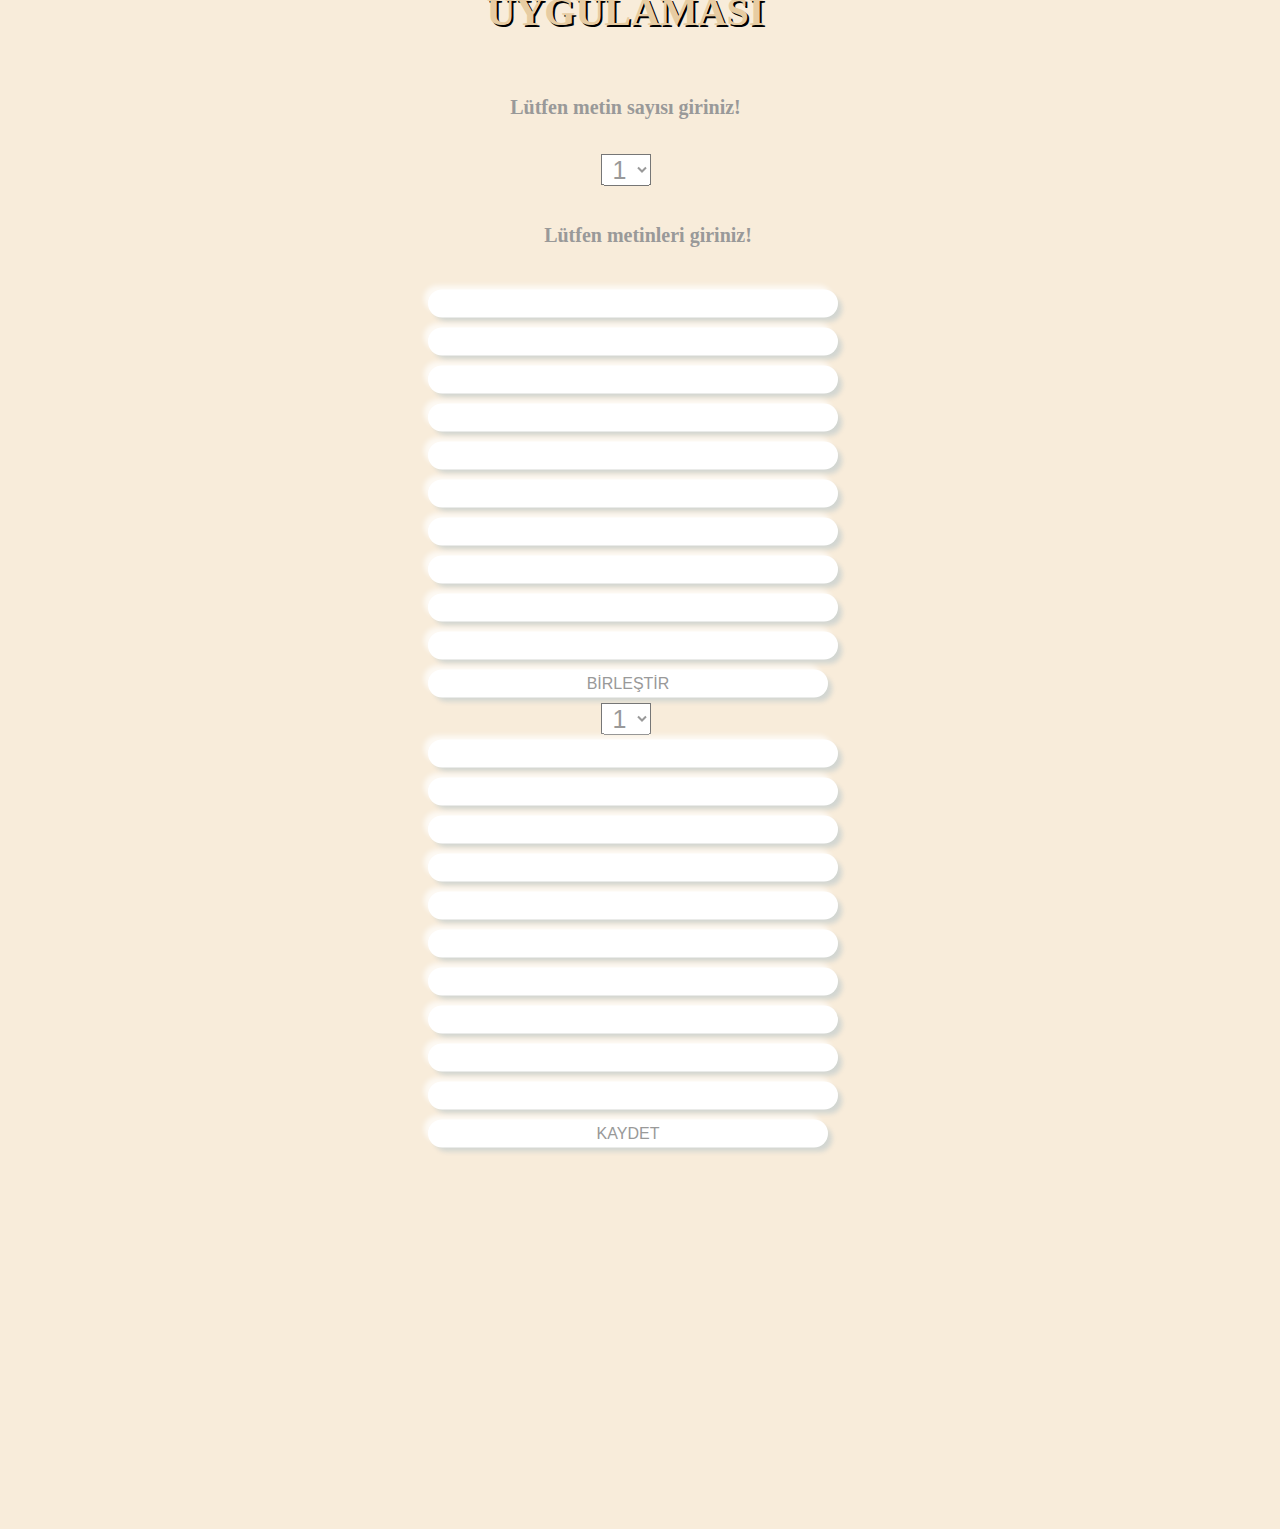
<file: metinBirlestirme/target/JavaMongoDbAuthentication-1.0-SNAPSHOT/index.html>
<!DOCTYPE html>
<html>
   
    <script>      
      function degistir2(){
    var status = document.getElementById("seceneksayisi2");
     if(status.value === "1"){
     document.getElementById("met11").style.visibility="visible";
     document.getElementById("met12").style.visibility="hidden";
     document.getElementById("met13").style.visibility="hidden";
     document.getElementById("met14").style.visibility="hidden";
     document.getElementById("met15").style.visibility="hidden";
     document.getElementById("met16").style.visibility="hidden";
     document.getElementById("met17").style.visibility="hidden";
     document.getElementById("met18").style.visibility="hidden";
     document.getElementById("met19").style.visibility="hidden";
     document.getElementById("met20").style.visibility="hidden"; 
    }
    if(status.value === "2"){
     document.getElementById("met11").style.visibility="visible";
     document.getElementById("met12").style.visibility="visible";
     document.getElementById("met13").style.visibility="hidden";
     document.getElementById("met14").style.visibility="hidden";
     document.getElementById("met15").style.visibility="hidden";
     document.getElementById("met16").style.visibility="hidden";
     document.getElementById("met17").style.visibility="hidden";
     document.getElementById("met18").style.visibility="hidden";
     document.getElementById("met19").style.visibility="hidden";
     document.getElementById("met20").style.visibility="hidden"; 
    }
    if(status.value === "3"){
     document.getElementById("met11").style.visibility="visible";
     document.getElementById("met12").style.visibility="visible";
     document.getElementById("met13").style.visibility="visible";
     document.getElementById("met14").style.visibility="hidden";
     document.getElementById("met15").style.visibility="hidden";
     document.getElementById("met16").style.visibility="hidden";
     document.getElementById("met17").style.visibility="hidden";
     document.getElementById("met18").style.visibility="hidden";
     document.getElementById("met19").style.visibility="hidden";
     document.getElementById("met20").style.visibility="hidden"; 
    }
    if(status.value === "4"){
     document.getElementById("met11").style.visibility="visible";
     document.getElementById("met12").style.visibility="visible";
     document.getElementById("met13").style.visibility="visible";
     document.getElementById("met14").style.visibility="visible";
     document.getElementById("met15").style.visibility="hidden";
     document.getElementById("met16").style.visibility="hidden";
     document.getElementById("met17").style.visibility="hidden";
     document.getElementById("met18").style.visibility="hidden";
     document.getElementById("met19").style.visibility="hidden";
     document.getElementById("met20").style.visibility="hidden"; 
    }
    if(status.value === "5"){
     document.getElementById("met11").style.visibility="visible";
     document.getElementById("met12").style.visibility="visible";
     document.getElementById("met13").style.visibility="visible";
     document.getElementById("met14").style.visibility="visible";
     document.getElementById("met15").style.visibility="visible";
     document.getElementById("met16").style.visibility="hidden";
     document.getElementById("met17").style.visibility="hidden";
     document.getElementById("met18").style.visibility="hidden";
     document.getElementById("met19").style.visibility="hidden";
     document.getElementById("met20").style.visibility="hidden"; 
    }
    if(status.value === "6"){
     document.getElementById("met11").style.visibility="visible";
     document.getElementById("met12").style.visibility="visible";
     document.getElementById("met13").style.visibility="visible";
     document.getElementById("met14").style.visibility="visible";
     document.getElementById("met15").style.visibility="visible";
     document.getElementById("met16").style.visibility="visible";
     document.getElementById("met17").style.visibility="hidden";
     document.getElementById("met18").style.visibility="hidden";
     document.getElementById("met19").style.visibility="hidden";
     document.getElementById("met20").style.visibility="hidden"; 
    }
    if(status.value === "7"){
     document.getElementById("met11").style.visibility="visible";
     document.getElementById("met12").style.visibility="visible";
     document.getElementById("met13").style.visibility="visible";
     document.getElementById("met14").style.visibility="visible";
     document.getElementById("met15").style.visibility="visible";
     document.getElementById("met16").style.visibility="visible";
     document.getElementById("met17").style.visibility="visible";
     document.getElementById("met18").style.visibility="hidden";
     document.getElementById("met19").style.visibility="hidden";
     document.getElementById("met20").style.visibility="hidden"; 
    }
    if(status.value === "8"){
     document.getElementById("met11").style.visibility="visible";
     document.getElementById("met12").style.visibility="visible";
     document.getElementById("met13").style.visibility="visible";
     document.getElementById("met14").style.visibility="visible";
     document.getElementById("met15").style.visibility="visible";
     document.getElementById("met16").style.visibility="visible";
     document.getElementById("met17").style.visibility="visible";
     document.getElementById("met18").style.visibility="visible";
     document.getElementById("met19").style.visibility="hidden";
     document.getElementById("met20").style.visibility="hidden"; 
    }
    if(status.value === "9"){
     document.getElementById("met11").style.visibility="visible";
     document.getElementById("met12").style.visibility="visible";
     document.getElementById("met13").style.visibility="visible";
     document.getElementById("met14").style.visibility="visible";
     document.getElementById("met15").style.visibility="visible";
     document.getElementById("met16").style.visibility="visible";
     document.getElementById("met17").style.visibility="visible";
     document.getElementById("met18").style.visibility="visible";
     document.getElementById("met19").style.visibility="visible";
     document.getElementById("met20").style.visibility="hidden"; 
    }
    if(status.value === "10"){
     document.getElementById("met11").style.visibility="visible";
     document.getElementById("met12").style.visibility="visible";
     document.getElementById("met13").style.visibility="visible";
     document.getElementById("met14").style.visibility="visible";
     document.getElementById("met15").style.visibility="visible";
     document.getElementById("met16").style.visibility="visible";
     document.getElementById("met17").style.visibility="visible";
     document.getElementById("met18").style.visibility="visible";
     document.getElementById("met19").style.visibility="visible";
     document.getElementById("met20").style.visibility="visible"; 
  
    }




}
    
    </script>
    <script>      
      function degistir(){
    var status = document.getElementById("seceneksayisi");
     if(status.value === "1"){
     document.getElementById("met1").style.visibility="visible";
     document.getElementById("met2").style.visibility="hidden";
     document.getElementById("met3").style.visibility="hidden";
     document.getElementById("met4").style.visibility="hidden";
     document.getElementById("met5").style.visibility="hidden";
     document.getElementById("met6").style.visibility="hidden";
     document.getElementById("met7").style.visibility="hidden";
     document.getElementById("met8").style.visibility="hidden";
     document.getElementById("met9").style.visibility="hidden";
     document.getElementById("met10").style.visibility="hidden"; 
    }
    if(status.value === "2"){
     document.getElementById("met1").style.visibility="visible";
     document.getElementById("met2").style.visibility="visible";
     document.getElementById("met3").style.visibility="hidden";
     document.getElementById("met4").style.visibility="hidden";
     document.getElementById("met5").style.visibility="hidden";
     document.getElementById("met6").style.visibility="hidden";
     document.getElementById("met7").style.visibility="hidden";
     document.getElementById("met8").style.visibility="hidden";
     document.getElementById("met9").style.visibility="hidden";
     document.getElementById("met10").style.visibility="hidden"; 
    }
    if(status.value === "3"){
     document.getElementById("met1").style.visibility="visible";
     document.getElementById("met2").style.visibility="visible";
     document.getElementById("met3").style.visibility="visible";
     document.getElementById("met4").style.visibility="hidden";
     document.getElementById("met5").style.visibility="hidden";
     document.getElementById("met6").style.visibility="hidden";
     document.getElementById("met7").style.visibility="hidden";
     document.getElementById("met8").style.visibility="hidden";
     document.getElementById("met9").style.visibility="hidden";
     document.getElementById("met10").style.visibility="hidden"; 
    }
    if(status.value === "4"){
     document.getElementById("met1").style.visibility="visible";
     document.getElementById("met2").style.visibility="visible";
     document.getElementById("met3").style.visibility="visible";
     document.getElementById("met4").style.visibility="visible";
     document.getElementById("met5").style.visibility="hidden";
     document.getElementById("met6").style.visibility="hidden";
     document.getElementById("met7").style.visibility="hidden";
     document.getElementById("met8").style.visibility="hidden";
     document.getElementById("met9").style.visibility="hidden";
     document.getElementById("met10").style.visibility="hidden"; 
    }
    if(status.value === "5"){
     document.getElementById("met1").style.visibility="visible";
     document.getElementById("met2").style.visibility="visible";
     document.getElementById("met3").style.visibility="visible";
     document.getElementById("met4").style.visibility="visible";
     document.getElementById("met5").style.visibility="visible";
     document.getElementById("met6").style.visibility="hidden";
     document.getElementById("met7").style.visibility="hidden";
     document.getElementById("met8").style.visibility="hidden";
     document.getElementById("met9").style.visibility="hidden";
     document.getElementById("met10").style.visibility="hidden"; 
    }
    if(status.value === "6"){
     document.getElementById("met1").style.visibility="visible";
     document.getElementById("met2").style.visibility="visible";
     document.getElementById("met3").style.visibility="visible";
     document.getElementById("met4").style.visibility="visible";
     document.getElementById("met5").style.visibility="visible";
     document.getElementById("met6").style.visibility="visible";
     document.getElementById("met7").style.visibility="hidden";
     document.getElementById("met8").style.visibility="hidden";
     document.getElementById("met9").style.visibility="hidden";
     document.getElementById("met10").style.visibility="hidden"; 
    }
    if(status.value === "7"){
     document.getElementById("met1").style.visibility="visible";
     document.getElementById("met2").style.visibility="visible";
     document.getElementById("met3").style.visibility="visible";
     document.getElementById("met4").style.visibility="visible";
     document.getElementById("met5").style.visibility="visible";
     document.getElementById("met6").style.visibility="visible";
     document.getElementById("met7").style.visibility="visible";
     document.getElementById("met8").style.visibility="hidden";
     document.getElementById("met9").style.visibility="hidden";
     document.getElementById("met10").style.visibility="hidden"; 
    }
    if(status.value === "8"){
     document.getElementById("met1").style.visibility="visible";
     document.getElementById("met2").style.visibility="visible";
     document.getElementById("met3").style.visibility="visible";
     document.getElementById("met4").style.visibility="visible";
     document.getElementById("met5").style.visibility="visible";
     document.getElementById("met6").style.visibility="visible";
     document.getElementById("met7").style.visibility="visible";
     document.getElementById("met8").style.visibility="visible";
     document.getElementById("met9").style.visibility="hidden";
     document.getElementById("met10").style.visibility="hidden"; 
    }
    if(status.value === "9"){
     document.getElementById("met1").style.visibility="visible";
     document.getElementById("met2").style.visibility="visible";
     document.getElementById("met3").style.visibility="visible";
     document.getElementById("met4").style.visibility="visible";
     document.getElementById("met5").style.visibility="visible";
     document.getElementById("met6").style.visibility="visible";
     document.getElementById("met7").style.visibility="visible";
     document.getElementById("met8").style.visibility="visible";
     document.getElementById("met9").style.visibility="visible";
     document.getElementById("met10").style.visibility="hidden"; 
    }
    if(status.value === "10"){
     document.getElementById("met1").style.visibility="visible";
     document.getElementById("met2").style.visibility="visible";
     document.getElementById("met3").style.visibility="visible";
     document.getElementById("met4").style.visibility="visible";
     document.getElementById("met5").style.visibility="visible";
     document.getElementById("met6").style.visibility="visible";
     document.getElementById("met7").style.visibility="visible";
     document.getElementById("met8").style.visibility="visible";
     document.getElementById("met9").style.visibility="visible";
     document.getElementById("met10").style.visibility="visible"; 
  
    }




}
    
    </script>
    <head>
    <link href="css/style.css" rel="stylesheet" type="text/css"/>
    <meta charset="UTF-8">
    <meta name="viewport" content="width=device-width, initial-scale=1.0">
</head>
<body>

    
        <form >
    
 
                <h1> METİN BİRLEŞTİRME UYGULAMASI</h1><br/>
                <h2> Lütfen metin sayısı giriniz!</h2><br/>
        
            <select  id="seceneksayisi" onchange="degistir()" >
                  <option value="1">1</option>
                  <option value="2">2</option>
                  <option value="3">3</option>
                  <option value="4">4</option>
                  <option value="5">5</option>
                  <option value="6">6</option>
                  <option value="7">7</option>
                  <option value="8">8</option>
                  <option value="9">9</option>
                  <option value="10">10</option>

            </select><br/>
        
        </form> <br/>
                <h3> Lütfen metinleri giriniz!</h3><br/>
                    <form action="cevap.jsp">
                    <input id="met1" type="text" name="metin1" value="" size="500" /><br/>
                    <input id="met2" type="text" name="metin2" value="" size="500"/><br/>
                    <input id="met3" type="text" name="metin3" value="" size="500"/><br/>
                    <input id="met4" type="text" name="metin4" value="" size="500"/><br/>
                    <input id="met5" type="text" name="metin5" value="" size="500"/><br/>
                    <input id="met6" type="text" name="metin6" value="" size="500"/><br/>
                    <input id="met7" type="text" name="metin7" value="" size="500"/><br/>
                    <input id="met8" type="text" name="metin8" value="" size="500"/><br/>
                    <input id="met9" type="text" name="metin9" value="" size="500"/><br/>
                    <input id="met10" type="text" name="metin10" value="" size="500"/><br/>
                       
                     
                    <input type="submit" value="BİRLEŞTİR" />
                    </form>
                <form >  
                <select  id="seceneksayisi2" onchange="degistir2()" >
                  <option value="1">1</option>
                  <option value="2">2</option>
                  <option value="3">3</option>
                  <option value="4">4</option>
                  <option value="5">5</option>
                  <option value="6">6</option>
                  <option value="7">7</option>
                  <option value="8">8</option>
                  <option value="9">9</option>
                  <option value="10">10</option>

            </select><br/>
            </form>
                    <form action="kaydet.jsp">
                    <input id="met11" type="text" name="metin1" value="" size="500" /><br/>
                    <input id="met12" type="text" name="metin2" value="" size="500"/><br/>
                    <input id="met13" type="text" name="metin3" value="" size="500"/><br/>
                    <input id="met14" type="text" name="metin4" value="" size="500"/><br/>
                    <input id="met15" type="text" name="metin5" value="" size="500"/><br/>
                    <input id="met16" type="text" name="metin6" value="" size="500"/><br/>
                    <input id="met17" type="text" name="metin7" value="" size="500"/><br/>
                    <input id="met18" type="text" name="metin8" value="" size="500"/><br/>
                    <input id="met19" type="text" name="metin9" value="" size="500"/><br/>
                    <input id="met20" type="text" name="metin10" value="" size="500"/><br/>
                    <input type="submit" value="KAYDET" />
                    

        </form>
             
                
                        

                
    
</body>


</html>
</file>
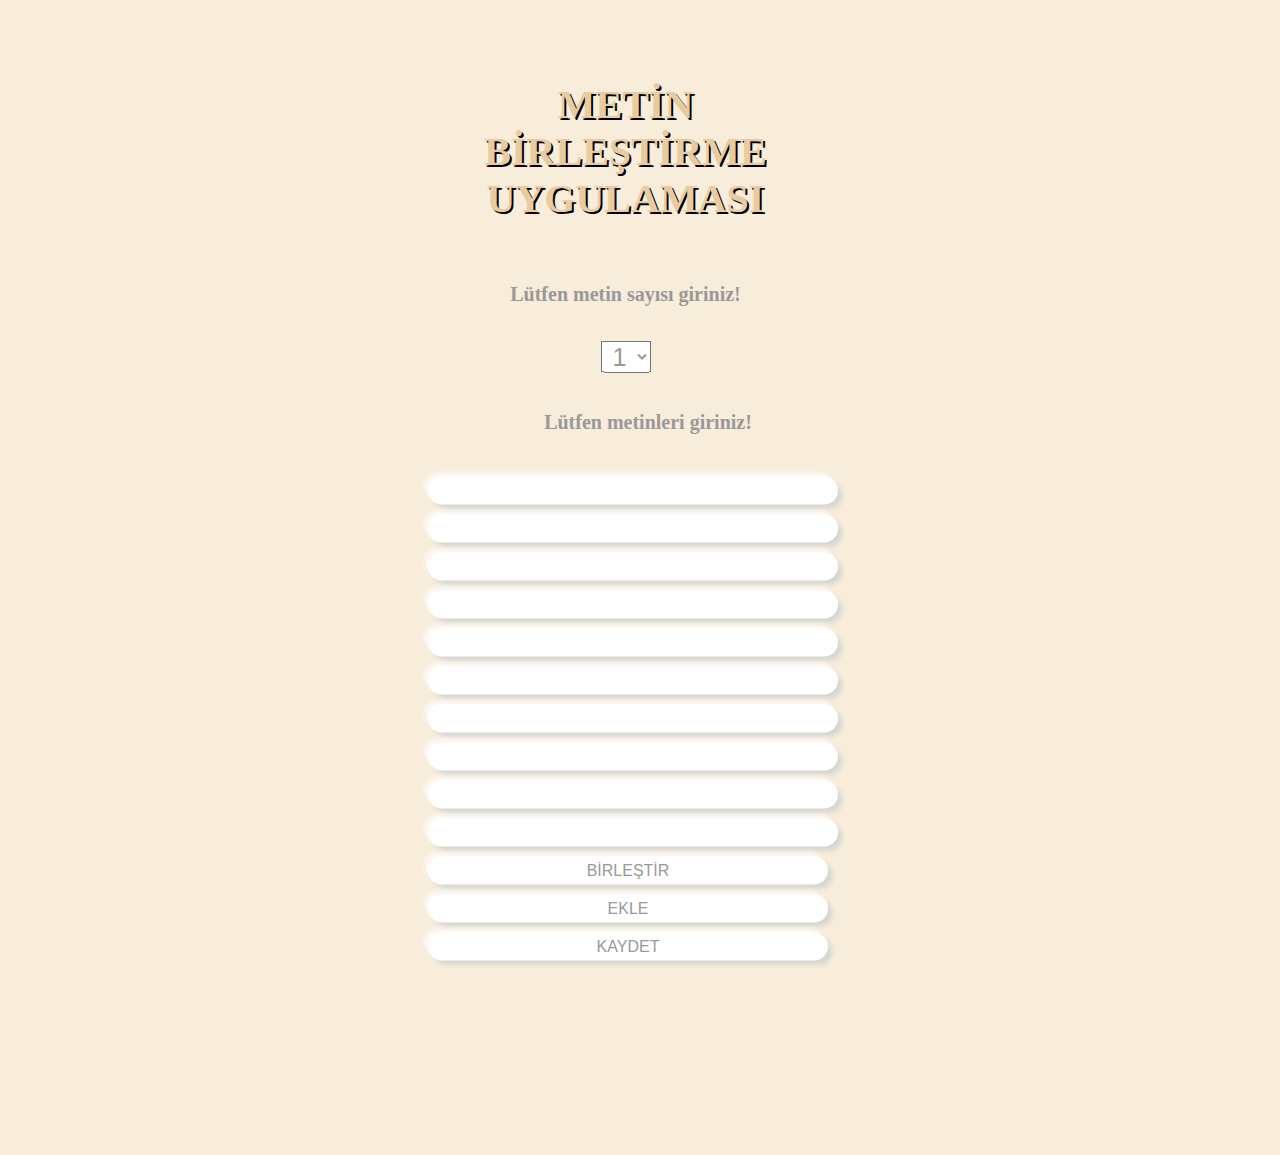
<file: metinBirlestirme/target/metinBirlestirme-1.0-SNAPSHOT/index.html>
<!DOCTYPE html>
<html>
   
    <script>      
      function degistir(){
    var status = document.getElementById("seceneksayisi");
     if(status.value === "1"){
     document.getElementById("met1").style.visibility="visible";
     document.getElementById("met2").style.visibility="hidden";
     document.getElementById("met3").style.visibility="hidden";
     document.getElementById("met4").style.visibility="hidden";
     document.getElementById("met5").style.visibility="hidden";
     document.getElementById("met6").style.visibility="hidden";
     document.getElementById("met7").style.visibility="hidden";
     document.getElementById("met8").style.visibility="hidden";
     document.getElementById("met9").style.visibility="hidden";
     document.getElementById("met10").style.visibility="hidden"; 
    }
    if(status.value === "2"){
     document.getElementById("met1").style.visibility="visible";
     document.getElementById("met2").style.visibility="visible";
     document.getElementById("met3").style.visibility="hidden";
     document.getElementById("met4").style.visibility="hidden";
     document.getElementById("met5").style.visibility="hidden";
     document.getElementById("met6").style.visibility="hidden";
     document.getElementById("met7").style.visibility="hidden";
     document.getElementById("met8").style.visibility="hidden";
     document.getElementById("met9").style.visibility="hidden";
     document.getElementById("met10").style.visibility="hidden"; 
    }
    if(status.value === "3"){
     document.getElementById("met1").style.visibility="visible";
     document.getElementById("met2").style.visibility="visible";
     document.getElementById("met3").style.visibility="visible";
     document.getElementById("met4").style.visibility="hidden";
     document.getElementById("met5").style.visibility="hidden";
     document.getElementById("met6").style.visibility="hidden";
     document.getElementById("met7").style.visibility="hidden";
     document.getElementById("met8").style.visibility="hidden";
     document.getElementById("met9").style.visibility="hidden";
     document.getElementById("met10").style.visibility="hidden"; 
    }
    if(status.value === "4"){
     document.getElementById("met1").style.visibility="visible";
     document.getElementById("met2").style.visibility="visible";
     document.getElementById("met3").style.visibility="visible";
     document.getElementById("met4").style.visibility="visible";
     document.getElementById("met5").style.visibility="hidden";
     document.getElementById("met6").style.visibility="hidden";
     document.getElementById("met7").style.visibility="hidden";
     document.getElementById("met8").style.visibility="hidden";
     document.getElementById("met9").style.visibility="hidden";
     document.getElementById("met10").style.visibility="hidden"; 
    }
    if(status.value === "5"){
     document.getElementById("met1").style.visibility="visible";
     document.getElementById("met2").style.visibility="visible";
     document.getElementById("met3").style.visibility="visible";
     document.getElementById("met4").style.visibility="visible";
     document.getElementById("met5").style.visibility="visible";
     document.getElementById("met6").style.visibility="hidden";
     document.getElementById("met7").style.visibility="hidden";
     document.getElementById("met8").style.visibility="hidden";
     document.getElementById("met9").style.visibility="hidden";
     document.getElementById("met10").style.visibility="hidden"; 
    }
    if(status.value === "6"){
     document.getElementById("met1").style.visibility="visible";
     document.getElementById("met2").style.visibility="visible";
     document.getElementById("met3").style.visibility="visible";
     document.getElementById("met4").style.visibility="visible";
     document.getElementById("met5").style.visibility="visible";
     document.getElementById("met6").style.visibility="visible";
     document.getElementById("met7").style.visibility="hidden";
     document.getElementById("met8").style.visibility="hidden";
     document.getElementById("met9").style.visibility="hidden";
     document.getElementById("met10").style.visibility="hidden"; 
    }
    if(status.value === "7"){
     document.getElementById("met1").style.visibility="visible";
     document.getElementById("met2").style.visibility="visible";
     document.getElementById("met3").style.visibility="visible";
     document.getElementById("met4").style.visibility="visible";
     document.getElementById("met5").style.visibility="visible";
     document.getElementById("met6").style.visibility="visible";
     document.getElementById("met7").style.visibility="visible";
     document.getElementById("met8").style.visibility="hidden";
     document.getElementById("met9").style.visibility="hidden";
     document.getElementById("met10").style.visibility="hidden"; 
    }
    if(status.value === "8"){
     document.getElementById("met1").style.visibility="visible";
     document.getElementById("met2").style.visibility="visible";
     document.getElementById("met3").style.visibility="visible";
     document.getElementById("met4").style.visibility="visible";
     document.getElementById("met5").style.visibility="visible";
     document.getElementById("met6").style.visibility="visible";
     document.getElementById("met7").style.visibility="visible";
     document.getElementById("met8").style.visibility="visible";
     document.getElementById("met9").style.visibility="hidden";
     document.getElementById("met10").style.visibility="hidden"; 
    }
    if(status.value === "9"){
     document.getElementById("met1").style.visibility="visible";
     document.getElementById("met2").style.visibility="visible";
     document.getElementById("met3").style.visibility="visible";
     document.getElementById("met4").style.visibility="visible";
     document.getElementById("met5").style.visibility="visible";
     document.getElementById("met6").style.visibility="visible";
     document.getElementById("met7").style.visibility="visible";
     document.getElementById("met8").style.visibility="visible";
     document.getElementById("met9").style.visibility="visible";
     document.getElementById("met10").style.visibility="hidden"; 
    }
    if(status.value === "10"){
     document.getElementById("met1").style.visibility="visible";
     document.getElementById("met2").style.visibility="visible";
     document.getElementById("met3").style.visibility="visible";
     document.getElementById("met4").style.visibility="visible";
     document.getElementById("met5").style.visibility="visible";
     document.getElementById("met6").style.visibility="visible";
     document.getElementById("met7").style.visibility="visible";
     document.getElementById("met8").style.visibility="visible";
     document.getElementById("met9").style.visibility="visible";
     document.getElementById("met10").style.visibility="visible"; 
  
    }




}
    
    </script>
    <head>
    <link href="css/style.css" rel="stylesheet" type="text/css"/>
    <meta charset="UTF-8">
    <meta name="viewport" content="width=device-width, initial-scale=1.0">
</head>
<body>

    
        <form >
    
 
                <h1> METİN BİRLEŞTİRME UYGULAMASI</h1><br/>
                <h2> Lütfen metin sayısı giriniz!</h2><br/>
        
            <select  id="seceneksayisi" onchange="degistir()" >
                  <option value="1">1</option>
                  <option value="2">2</option>
                  <option value="3">3</option>
                  <option value="4">4</option>
                  <option value="5">5</option>
                  <option value="6">6</option>
                  <option value="7">7</option>
                  <option value="8">8</option>
                  <option value="9">9</option>
                  <option value="10">10</option>

            </select><br/>
        
        </form> <br/>
                <h3> Lütfen metinleri giriniz!</h3><br/>
                    <form action="cevap.jsp">
                    <input id="met1" type="text" name="metin1" value="" size="50" /><br/>
                    <input id="met2" type="text" name="metin2" value="" size="50"/><br/>
                    <input id="met3" type="text" name="metin3" value="" size="50"/><br/>
                    <input id="met4" type="text" name="metin4" value="" size="50"/><br/>
                    <input id="met5" type="text" name="metin5" value="" size="50"/><br/>
                    <input id="met6" type="text" name="metin6" value="" size="50"/><br/>
                    <input id="met7" type="text" name="metin7" value="" size="50"/><br/>
                    <input id="met8" type="text" name="metin8" value="" size="50"/><br/>
                    <input id="met9" type="text" name="metin9" value="" size="50"/><br/>
                    <input id="met10" type="text" name="metin10" value="" size="50"/><br/>
                       
                     
                    <input type="submit" value="BİRLEŞTİR" />
                    <input type="submit" value="EKLE" />
                    <input type="submit" value="KAYDET" />

        </form>
             
                        
                        
                        

                
    
</body>


</html>
</file>
<file: metinBirlestirme/target/JavaMongoDbAuthentication-1.0-SNAPSHOT/css/style.css>
/*
Click nbfs://nbhost/SystemFileSystem/Templates/Licenses/license-default.txt to change this license
Click nbfs://nbhost/SystemFileSystem/Templates/JSP_Servlet/CascadeStyleSheet.css to edit this template
*/
/* 
    Created on : 26 Mar 2023, 21:50:09
    Author     : alica
*/

body{
    width: 90%;
    max-width: 450px;
    position:absolute;
    top:50%;
    left: 50%;
    transform: translate(-50%,-50%);
    background: #f8ecda;
    padding: 50px 60px 70px;
    text-align: center;

}


form {
    background-color:#f8ecda;
    text-align: center;
    width: 90%;
    max-width: 450px;
    size: 100px;


}

h1{
    margin-top: 150px;
    color:#e7cca2;
    text-shadow: 2px 2px #000000;
    text-align:match-parent;
    font-size:40px;
}
h2{
    color: #999999;
    text-align: center;
    font-size: 20px;
}
h3{
    color: #999999;
    text-align: center;
    font-size: 20px;

}
h4{
    margin-top: 50px;
    color:#e7cca2;
    text-shadow: 2px 2px #000000;
    text-align:match-parent;
    font-size:40px;
}

select{
    color: #999999;
    font-size: 25px;
    text-align: center;

 
}

input{
  font-size: 16px;
  font-weight: 100;
  padding: 5px;
  margin: 5px;
  width:400px;
  background: #ffffff;
  color: #999999;
  border-radius: 25px;
  border: none;
  box-shadow: 5px 5px 5px -1px rgba(10,99,169,0.16),
      -5px -5px 5px -1px rgba(255,255,255,0.70);
  justify-content: space-between;

 
}
</file>
<file: metinBirlestirme/target/metinBirlestirme-1.0-SNAPSHOT/css/style.css>
/*
Click nbfs://nbhost/SystemFileSystem/Templates/Licenses/license-default.txt to change this license
Click nbfs://nbhost/SystemFileSystem/Templates/JSP_Servlet/CascadeStyleSheet.css to edit this template
*/
/* 
    Created on : 26 Mar 2023, 21:50:09
    Author     : alica
*/

body{
    width: 90%;
    max-width: 450px;
    position:absolute;
    top:50%;
    left: 50%;
    transform: translate(-50%,-50%);
    background: #f8ecda;
    padding: 50px 60px 70px;
    text-align: center;

}


form {
    background-color:#f8ecda;
    text-align: center;
    width: 90%;
    max-width: 450px;
    size: 100px;


}

h1{
    margin-top: 150px;
    color:#e7cca2;
    text-shadow: 2px 2px #000000;
    text-align:match-parent;
    font-size:40px;
}
h2{
    color: #999999;
    text-align: center;
    font-size: 20px;
}
h3{
    color: #999999;
    text-align: center;
    font-size: 20px;

}
h4{
    margin-top: 50px;
    color:#e7cca2;
    text-shadow: 2px 2px #000000;
    text-align:match-parent;
    font-size:40px;
}

select{
    color: #999999;
    font-size: 25px;
    text-align: center;

 
}

input{
  font-size: 16px;
  font-weight: 100;
  padding: 5px;
  margin: 5px;
  width:400px;
  background: #ffffff;
  color: #999999;
  border-radius: 25px;
  border: none;
  box-shadow: 5px 5px 5px -1px rgba(10,99,169,0.16),
      -5px -5px 5px -1px rgba(255,255,255,0.70);
  justify-content: space-between;

 
}
</file>
